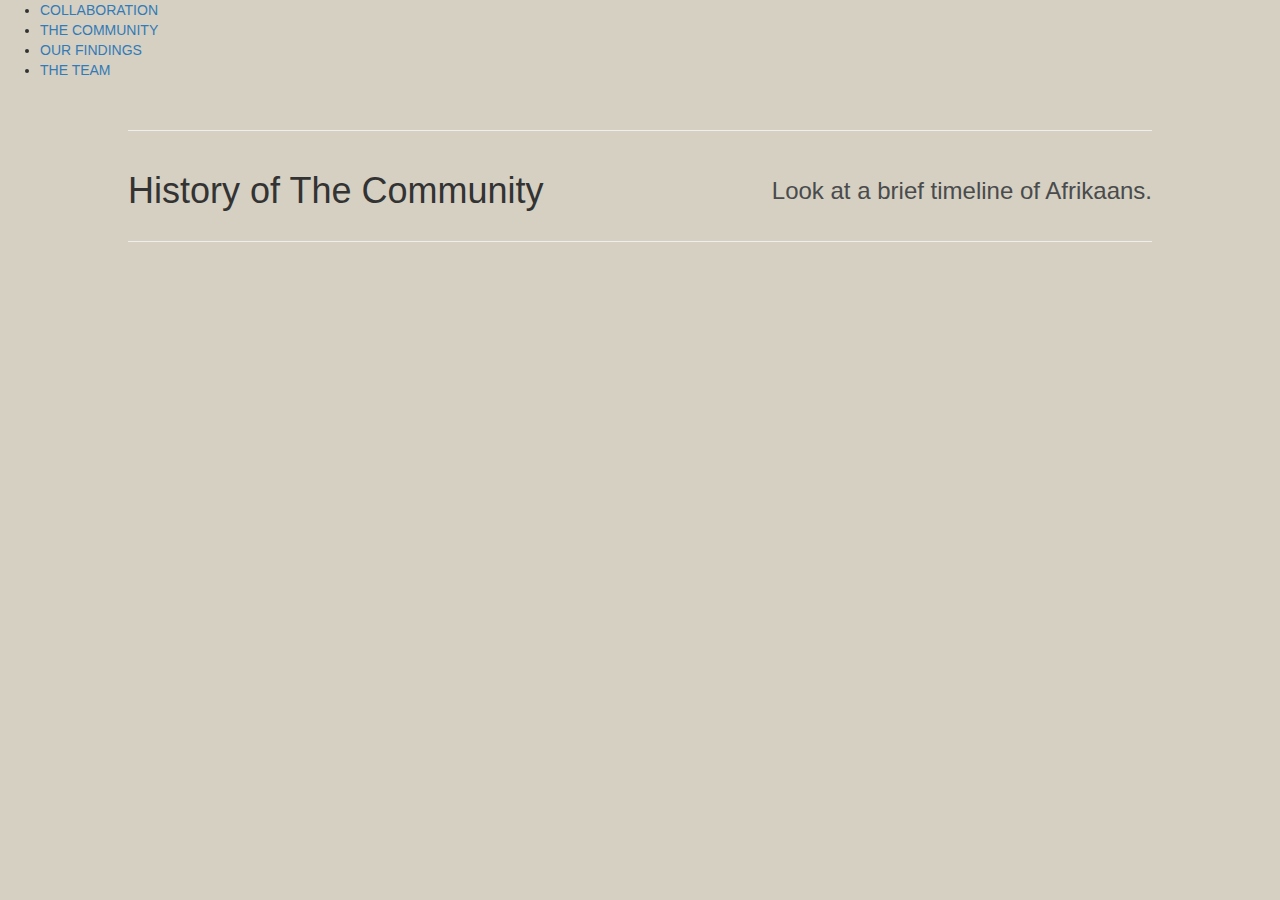
<file: about-the-community.html>
<html>
<head>
  <meta charset="utf-8">
  <meta name="viewport" content="width=device-width, initial-scale=1">
  <link rel="icon" type="image/ico" href="img/logo.png" />
  <link rel="stylesheet" href="css/stylesheet.css"/>
  <link rel="stylesheet" href="https://maxcdn.bootstrapcdn.com/bootstrap/3.3.7/css/bootstrap.min.css">
  <script type = "text/javascript" src = "js/javascript.js"></script>
  <title> The Community </title>
  <style>
    div.mobile{
      display:none;
    }
    @media (max-width: 640px) {
      div.mobile { display: block }
      div.desktop { display: none }
    }
  </style>
</head>
<body style = "background-color: #d5d0c2">

<div class = "desktop">
  <!--Navigation Bar-->
  <nav class = "nav-menu">
    <ul>
      <li class = "navitem"><a href="collaboratory.html" class = "navBare"> COLLABORATION</a></li>
      <li class = "navitem"><a href="about-the-community.html" class = "navBare active">THE COMMUNITY</a></li>
      <li class = "navitem"><a href="findings.html" class = "navBare"> OUR FINDINGS</a></li>
      <li class = "navitem active"><a href="research-team.html" class = "navBare">THE TEAM</a></li>
    </ul>
  </nav>

  <br>
  <table width = "80%" align = "center">
    <hr class = "team-line" width = "80%">
    <tr>
      <td align = left >
        <h1 class = "page-title">History of The Community</h1>
      </td>
      <td align = right width = "50%">
        <h3 style = "color:#4a4b4c"> Look at a brief timeline of Afrikaans.</h3>
      </td>
    </tr>
  </table>
  <hr class = "team-line" width = "80%">

  <div align = "center">
    <iframe src='https://cdn.knightlab.com/libs/timeline3/latest/embed/index.html?source=1xp-5402zDHs6MlLRvAVvDq91w9A4saSepTOkTFxWgNQ&font=Default&lang=en&initial_zoom=2&height=350' width='80%' height=350px webkitallowfullscreen mozallowfullscreen allowfullscreen frameborder='0'></iframe>
  </div>
</div>

<!-- MOBILE SITE-->
<div class = "mobile">
  <!--Navigation Bar-->
  <nav class = "nav-menu">
    <ul>
      <li class = "navitem"><a href="collaboratory.html" class = "navBare"> COLLABORATION</a></li>
      <li class = "navitem"><a href="about-the-community.html" class = "navBare active">COMMUNITY</a></li>
      <li class = "navitem"><a href="findings.html" class = "navBare">FINDINGS</a></li>
      <li class = "navitem active"><a href="research-team.html" class = "navBare">TEAM</a></li>
    </ul>
  </nav>

  <br>
  <table width = "80%" align = "center">
    <hr class = "team-line" width = "80%">
    <tr>
      <td align = center >
        <h1 class = "page-title">Community</h1>
        <h3 style = "color:#4a4b4c"> A brief timeline of Argetine Afrikans.</h3>
      </td>
    </tr>
  </table>
  <hr class = "team-line" width = "80%">

  <div align = "center">
    <iframe src='https://cdn.knightlab.com/libs/timeline3/latest/embed/index.html?source=1xp-5402zDHs6MlLRvAVvDq91w9A4saSepTOkTFxWgNQ&font=Default&lang=en&initial_zoom=2&height=350' width='80%' height=350px webkitallowfullscreen mozallowfullscreen allowfullscreen frameborder='0'></iframe>
  </div>
</div>


</body>
</html>
</file>
<file: css/stylesheet.css>
/*GENERAL STYLE*/

div.mobile {
  display:block;
}

div.desktop{
  display:none;
}

@media (min-width: 640px) {
  div.mobile { display: none}
  div.desktop { display: block }
}

#in-between {
  height:0.7em;
}

/*INDEX STYLE*/

.intro-text {
  font-size:1em;
  text-shadow: 1px 1px #000;
}

#who-are-we{
  -moz-background-size: cover;
  -webkit-background-size: cover;
  background-size: cover;
  background-position: top center !important;
  background-repeat: no-repeat !important;
  background-image: linear-gradient(to left, rgba(0,0,0,0), rgba(0,0,0,0.8)), url("../img/background-images/Team1.jpg");
  height:50em;
}

#what-are-we-doing{
  -moz-background-size: cover;
  -webkit-background-size: cover;
  background-size: cover;
  background-position: top center !important;
  background-repeat: no-repeat !important;
  background-image: url("../img/background-images/MoizMallory.jpg");
  height:50em;
}

#why-does-it-matter{
  -moz-background-size: cover;
  -webkit-background-size: cover;
  background-size: cover;
  background-position: top center !important;
  background-repeat: no-repeat !important;
  background-image: linear-gradient(to right, rgba(0,0,0,0), rgba(0,0,0,0.6)), url("../img/background-images/cooking.jpg");
  height:50em;
}

#who-are-we-mobile{
  background: linear-gradient(to left, rgba(0,0,0,0), rgba(0,0,0,0.8)), url("../img/background-images/Team1.jpg") no-repeat center center;
  background-size: 100% 30em;
}

#what-are-we-doing-mobile{
  background: url("../img/background-images/MoizMallory.jpg") no-repeat center center;
  background-size: 100% 30em;
}

#why-does-it-matter-mobile{
  background: linear-gradient(to right, rgba(0,0,0,0), rgba(0,0,0,0.6)), url("../img/background-images/cooking.jpg") no-repeat center center;
  background-size: 100% 30em;
}


/*COMMUNITY STYLE*/
html, body {
height: 100%;
}

#community{
  background: linear-gradient(to left, rgba(0,0,0,0), rgba(0,0,0,0)), url("../img/unused-images/man.jpg")  no-repeat center center;
  text-shadow: 1px 1px #000;
}

.dateIdentifier {
  color: red;

}

/* Wrapper for page content to push down footer */
#wrap-community {
min-height: 100%;
height: auto;
margin: 0 auto -60px;
padding: 0 0 60px;
}

/* Set the fixed height of the footer here */
#footer {
height: 60px;
}

#wrapper {
  width: 90%;
  border: 1px solid black;
  overflow: hidden;
  margin-bottom:10em;
}

#year {
  width:20%;
  float:left;
  color:white;
  font-size:20px;
  text-align:center;
  padding-left:15%;
}

#event {
  width:80%;
  float:right;
  overflow: hidden;
}


/*FINDINGS STYLE*/

.researchFinding {
  margin-bottom:4em;
}

.researchTitle {
  margin:auto;
}
.findingNumber {
  font-size:5em;
}

.miniFindingTitle {
  font-size:2em;
}
.findingText {
  text-align:center;
}



/*TEAM STYLE*/
a.facultySite {
  color:black;
}

#team-image{
  -moz-background-size: cover;
  -webkit-background-size: cover;
  background-size: cover;
  background-position: top center !important;
  background-repeat: no-repeat !important;
  background-attachment: fixed;
  background-image: url("img/team-back.jpg");
  height:17em;
}

img.team-image{
  filter: brightness(90%);
  max-width: 25%;
  border-radius: 50%;
  cursor:pointer;

}

img.team-image:hover{
  filter: brightness(100%) !important;
}

.hidden-bio-image{
  border-radius:50%;
}

.bio-container{
  display:none;
  background-color:#A9A9A9;
  padding-top:2%;
  padding-bottom:1%
}

/*PRESS STYLE*/
.outerPress{
  display: inline;
  font-family: 'Open Sans', Helvetica, sans-serif;
}
.innerPress{
  display: inline-block;
  background-color:white;
  box-shadow: 0 1px 3px rgba(0,0,0,0.12), 0 1px 2px rgba(0,0,0,0.24);
}

.press-box{
  width: 15%;
  padding-left:2%;
  padding-bottom:4%;
}
.press-box:hover{
  filter:grayscale(100%);
}
</file>
